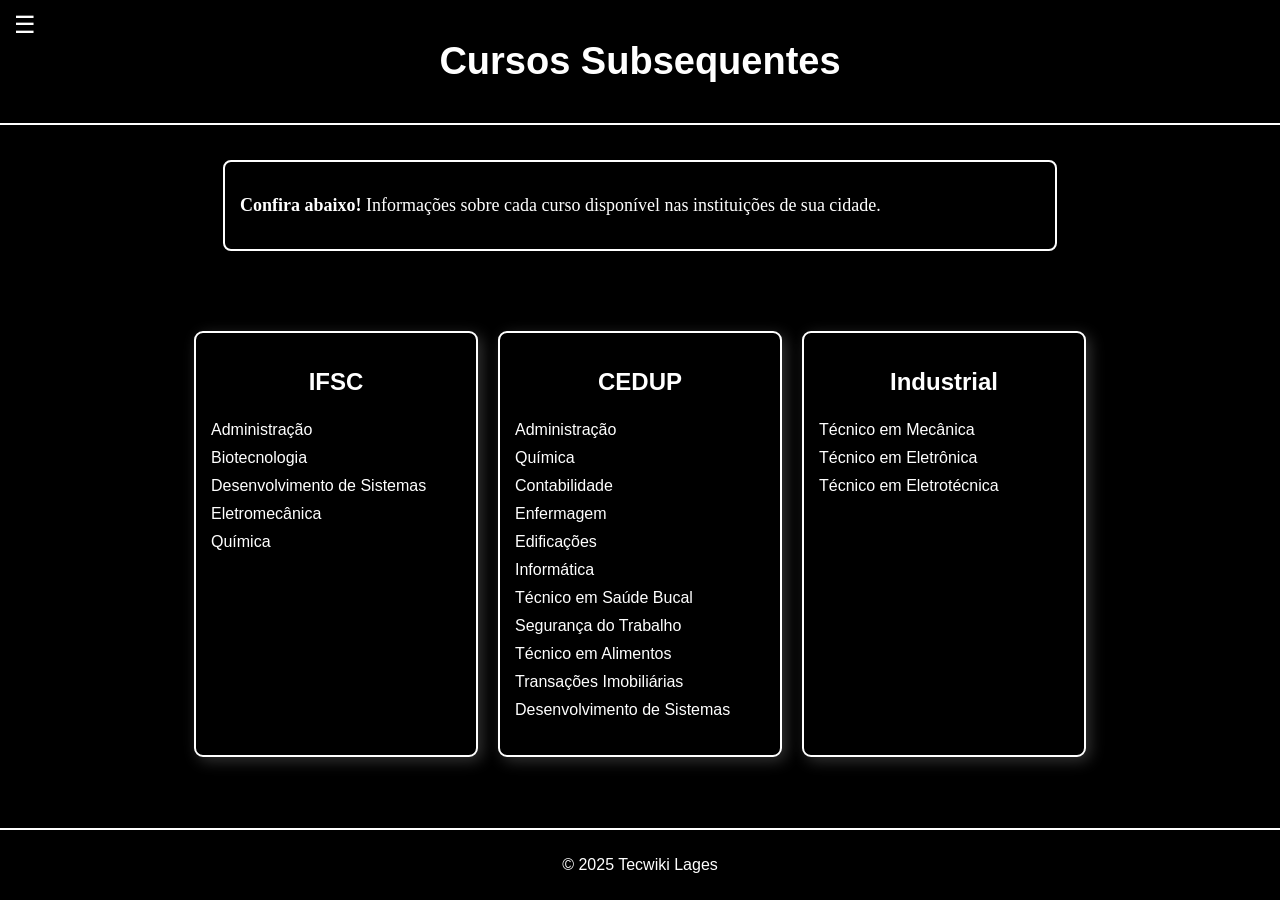
<file: cursos.html>
<!DOCTYPE html>
<html lang="pt">

<head>
    <meta charset="UTF-8">
    <meta name="viewport" content="width=device-width, initial-scale=1.0">
    <title>Cursos Subsequentes</title>
    <style>
        body {
            font-family: Arial, sans-serif;
            background-color: black;
            margin: 0;
            padding: 20px;
        }
        
        header {
            background-color: #000;
            padding: 40px;
            text-align: center;
            position: absolute;
            top: 0;
            left: 0;
            right: 0;
            margin: 0;
            border-bottom: 2px solid white;
        }
        
        header h1 {
            color: #fff;
            font-size: 38px;
            margin: 0;
        }
        
        .menu-icon {
            position: absolute;
            top: 10px;
            left: 10px;
            width: 30px;
            height: 30px;
            background-color: black;
            color: white;
            display: flex;
            justify-content: center;
            align-items: center;
            font-size: 24px;
            cursor: pointer;
            border-radius: 5px;
        }
        
        .submenu {
            display: none;
            position: absolute;
            top: 50px;
            left: 10px;
            background-color: black;
            color: white;
            padding: 10px;
            border-radius: 5px;
            z-index: 1000;
        }
        
        .submenu a {
            color: white;
            text-decoration: none;
        }
        
        .submenu a:hover {
            text-decoration: underline;
        }
        
        .descricao {
            background-color: black;
            color: white;
            padding: 15px;
            border: 2px solid white;
            border-radius: 8px;
            font-family: 'Georgia', serif;
            font-size: 18px;
            margin: 80px auto;
            margin-top: 140px;
            max-width: 800px;
            text-align: justify;
        }
        
        .container {
            display: flex;
            justify-content: center;
            gap: 20px;
            margin-top: 40px;
            flex-wrap: wrap;
        }
        
        .coluna {
            background: black;
            color: white;
            padding: 15px;
            border: 2px solid white;
            border-radius: 9px;
            box-shadow: 4px 4px 15px rgba(255, 255, 255, 0.2);
            width: 250px;
        }
        
        .coluna h2 {
            text-align: center;
            color: white;
        }
        
        ul {
            list-style-type: none;
            padding: 0;
        }
        
        ul li {
            padding: 5px 0;
            font-size: 16px;
        }
        
        ul li a {
            color: white;
            text-decoration: none;
        }
        
        ul li a:hover {
            text-decoration: underline;
        }
        
        footer {
            position: fixed;
            bottom: 0;
            left: 0;
            right: 0;
            background-color: black;
            color: white;
            text-align: center;
            padding: 10px;
            border-top: 2px solid white;
        }
    </style>
    <script>
        function toggleMenu() {
            const submenu = document.querySelector('.submenu');
            submenu.style.display = submenu.style.display === 'block' ? 'none' : 'block';
        }
    </script>
</head>

<body>

    <header>
        <div class="menu-icon" onclick="toggleMenu()">☰</div>
        <h1>Cursos Subsequentes</h1>
        <div class="submenu">
            <a href="index.html">Voltar à Página Principal</a>
        </div>
    </header>

    <div class="descricao">
        <p><strong>Confira abaixo!</strong> Informações sobre cada curso disponível nas instituições de sua cidade.</p>
    </div>

    <div class="container">
        <!-- Coluna 1: IFSC -->
        <div class="coluna">
            <h2>IFSC</h2>
            <ul>
                <li><a href="https://www.ifsc.edu.br/web/campus-lages/tecnicos-subsequentes/-/visualizar/administracao/Campus-Lages/3/24001/nSRmVkX48ZDb" target="_blank">Administração</a></li>
                <li><a href="https://www.ifsc.edu.br/web/campus-lages/tecnicos-subsequentes/-/visualizar/biotecnologia/Campus-Lages/28/38/nSRmVkX48ZDb" target="_blank">Biotecnologia</a></li>
                <li><a href="https://www.ifsc.edu.br/web/campus-lages/tecnicos-subsequentes/-/visualizar/desenvolvimento-de-sistemas-ead/Campus-Lages/47/4008/nSRmVkX48ZDb" target="_blank">Desenvolvimento de Sistemas</a></li>
                <li><a href="https://www.ifsc.edu.br/web/campus-lages/tecnicos-subsequentes/-/visualizar/eletromecanica/Campus-Lages/74/111/nSRmVkX48ZDb" target="_blank">Eletromecânica</a></li>
                <li><a href="https://www.ifsc.edu.br/web/campus-lages/tecnicos-subsequentes/-/visualizar/quimica/Campus-Lages/189/258/nSRmVkX48ZDb" target="_blank">Química</a></li>
            </ul>
        </div>

        <!-- Coluna 2: CEDUP -->
        <div class="coluna">
            <h2>CEDUP</h2>
            <ul>
                <li><a href="https://ceduprenatoramos.com.br/administracaopos" target="_blank">Administração</a></li>
                <li><a href="https://ceduprenatoramos.com.br/quimicapos" target="_blank">Química</a></li>
                <li><a href="https://ceduprenatoramos.com.br/contabilidadepos" target="_blank">Contabilidade</a></li>
                <li><a href="https://ceduprenatoramos.com.br/enfermagempos" target="_blank">Enfermagem</a></li>
                <li><a href="https://ceduprenatoramos.com.br/edificacoespos" target="_blank">Edificações</a></li>
                <li><a href="https://ceduprenatoramos.com.br/informaticapos" target="_blank">Informática</a></li>
                <li><a href="https://ceduprenatoramos.com.br/saudebucalpos" target="_blank">Técnico em Saúde Bucal</a></li>
                <li><a href="https://ceduprenatoramos.com.br/segurancadotrabalhopos" target="_blank">Segurança do Trabalho</a></li>
                <li><a href="https://ceduprenatoramos.com.br/alimentospos" target="_blank">Técnico em Alimentos</a></li>
                <li><a href="https://ceduprenatoramos.com.br/transacoesimobpos" target="_blank">Transações Imobiliárias</a></li>
                <li><a href="https://ceduprenatoramos.com.br/desenvsistemaspos" target="_blank">Desenvolvimento de Sistemas</a></li>
            </ul>
        </div>

        <!-- Coluna 3: Industrial -->
        <div class="coluna">
            <h2>Industrial</h2>
            <ul>
                <li><a href="https://cedupindustrialdelages.com.br/?page_id=26" target="_blank">Técnico em Mecânica</a></li>
                <li><a href="https://cedupindustrialdelages.com.br/?page_id=26" target="_blank">Técnico em Eletrônica</a></li>
                <li><a href="https://cedupindustrialdelages.com.br/?page_id=26" target="_blank">Técnico em Eletrotécnica</a></li>
            </ul>
        </div>
    </div>

    <footer>
        <p>© 2025 Tecwiki Lages</p>
    </footer>

</body>

</html>
</file>
